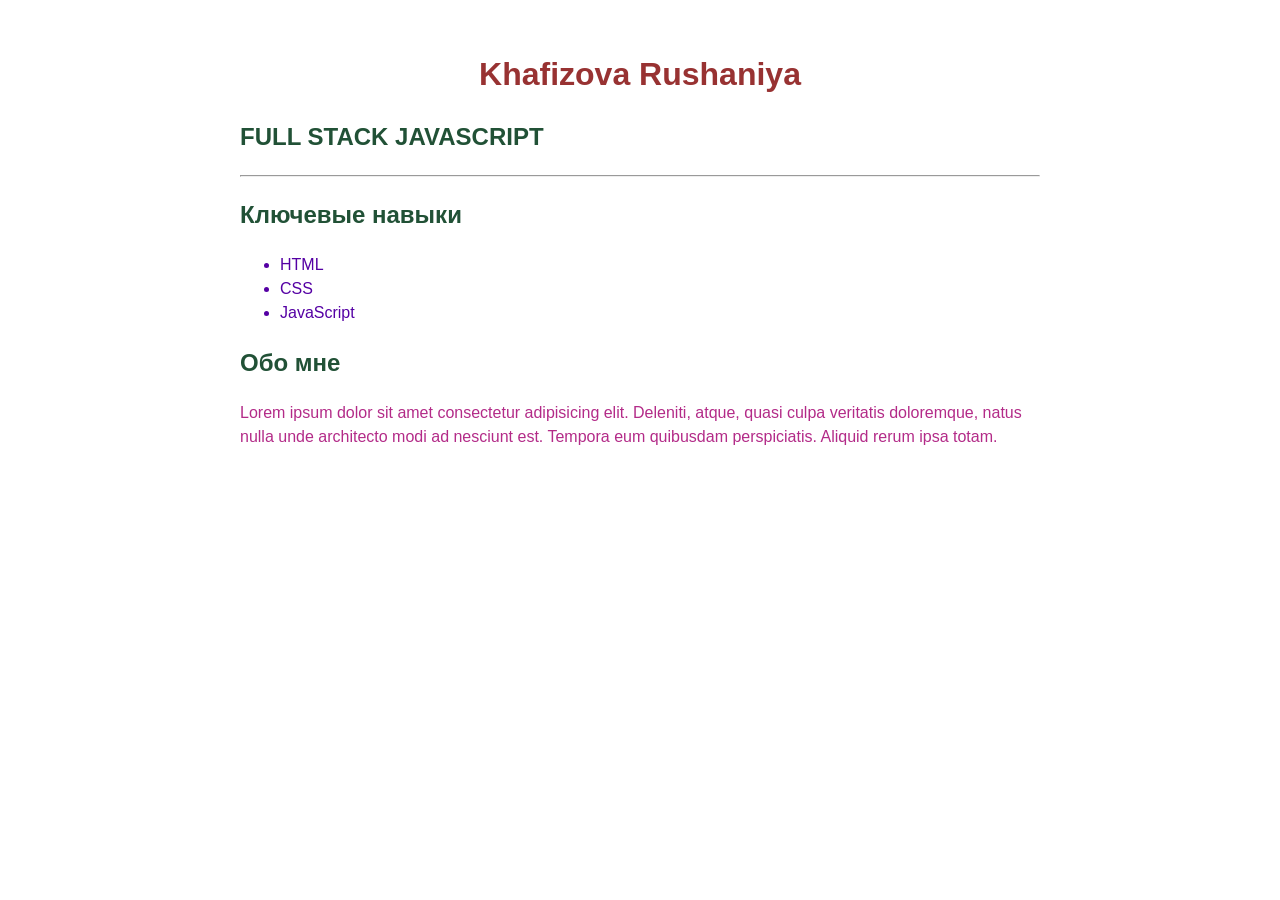
<file: index.html>
<html lang="en">
  <head>
    <meta charset="UTF-8" />
    <meta http-equiv="X-UA-Compatible" content="IE=edge" />
    <meta name="viewport" content="width=device-width, initial-scale=1.0" />
    <link rel="stylesheet" href="style.css" />
    <title>Khafizova Rushaniya</title>
  </head>
  <body>
    <main>
      <h1>Khafizova Rushaniya</h1>
      <h2>FULL STACK JAVASCRIPT</h2>
      <hr />
      <section>
        <h2>Ключевые навыки</h2>
        <ul>
          <li>HTML</li>
          <li>CSS</li>
          <li>JavaScript</li>
        </ul>
      </section>
      <section>
        <h2>Обо мне</h2>
        <p>
          Lorem ipsum dolor sit amet consectetur adipisicing elit. Deleniti,
          atque, quasi culpa veritatis doloremque, natus nulla unde architecto
          modi ad nesciunt est. Tempora eum quibusdam perspiciatis. Aliquid
          rerum ipsa totam.
        </p>
      </section>
    </main>
  </body>
</html>
</file>
<file: style.css>
body {
  font-family: "Segoe UI", Tahoma, Geneva, Verdana, sans-serif;
  font-size: medium;
  max-width: 800px;
  margin: auto;
  padding-top: 50px;
  line-height: 1.5;
}
h1 {
  color: rgb(127, 0, 0);
  opacity: 0.8;
  text-align: center;
}
h2 {
  color: rgb(10, 63, 33);
  opacity: 0.9;
}
ul {
  color: rgb(85, 0, 164);
}
p {
  color: rgb(179, 43, 136);
}
</file>
